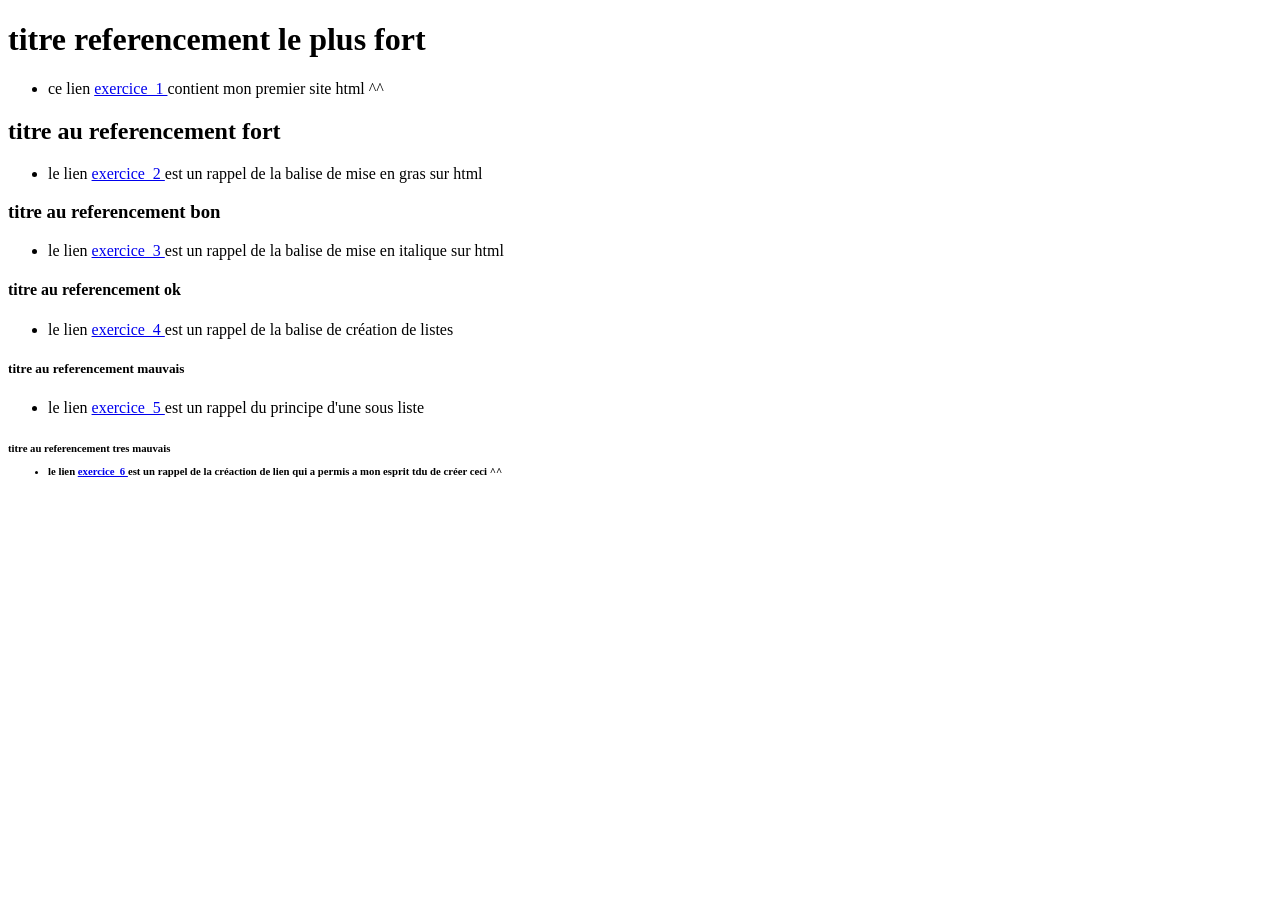
<file: index.html>
<!DOCTYPE html>
<html lang="fr">

<head>
    <meta charset="UTF-8">
    <title>mon premier site rappel</title>
</head>

<body>
    <h1>titre referencement le plus fort</h1>

    <ul>
        <li>
            <p>
                ce lien <a href="cours_html_css/exercice_1.html">exercice_1 </a> contient mon premier site html ^^
            </p>
        </li>
    </ul>
    <!--le ,lien href fonctionne avec cette syntaxe pour sa valeur comme il se trouve dans le même dossiers-->

    <h2>titre au referencement fort</h2>
    <ul>
        <li>
            <p>
                le lien <a href="cours_html_css/exercice_2.html">exercice_2 </a> est un rappel de la balise de mise en gras sur html
            </p>
        </li>
    </ul>

    <h3>titre au referencement bon</h3>
    <ul>
        <li>
            <p>
                le lien <a href="cours_html_css/exercice_3.html">exercice_3 </a> est un rappel de la balise de mise en italique sur
                html
            </p>
        </li>
    </ul>

    <h4>titre au referencement ok </h4>
    <ul>
        <li>
            <p>
                le lien <a href="exercice_4.html">exercice_4 </a> est un rappel de la balise de création de listes
            </p>
        </li>
    </ul>

    <h5>titre au referencement mauvais </h5>
    <ul>
        <li>
            <p>
                le lien <a href="cours_html_css/exercice_5.html">exercice_5 </a> est un rappel  du principe d'une sous liste
            </p>
        </li>
    </ul>
    <h6>titre au referencement tres mauvais </h>
    <ul>
        <li>
            <p>
                le lien <a href="cours_html_css/exercice_6.html">exercice_6 </a> est un rappel de la créaction de lien qui a permis a mon esprit tdu de créer ceci ^^
            </p>
        </li>
    </ul>
</body>

</html>
</file>
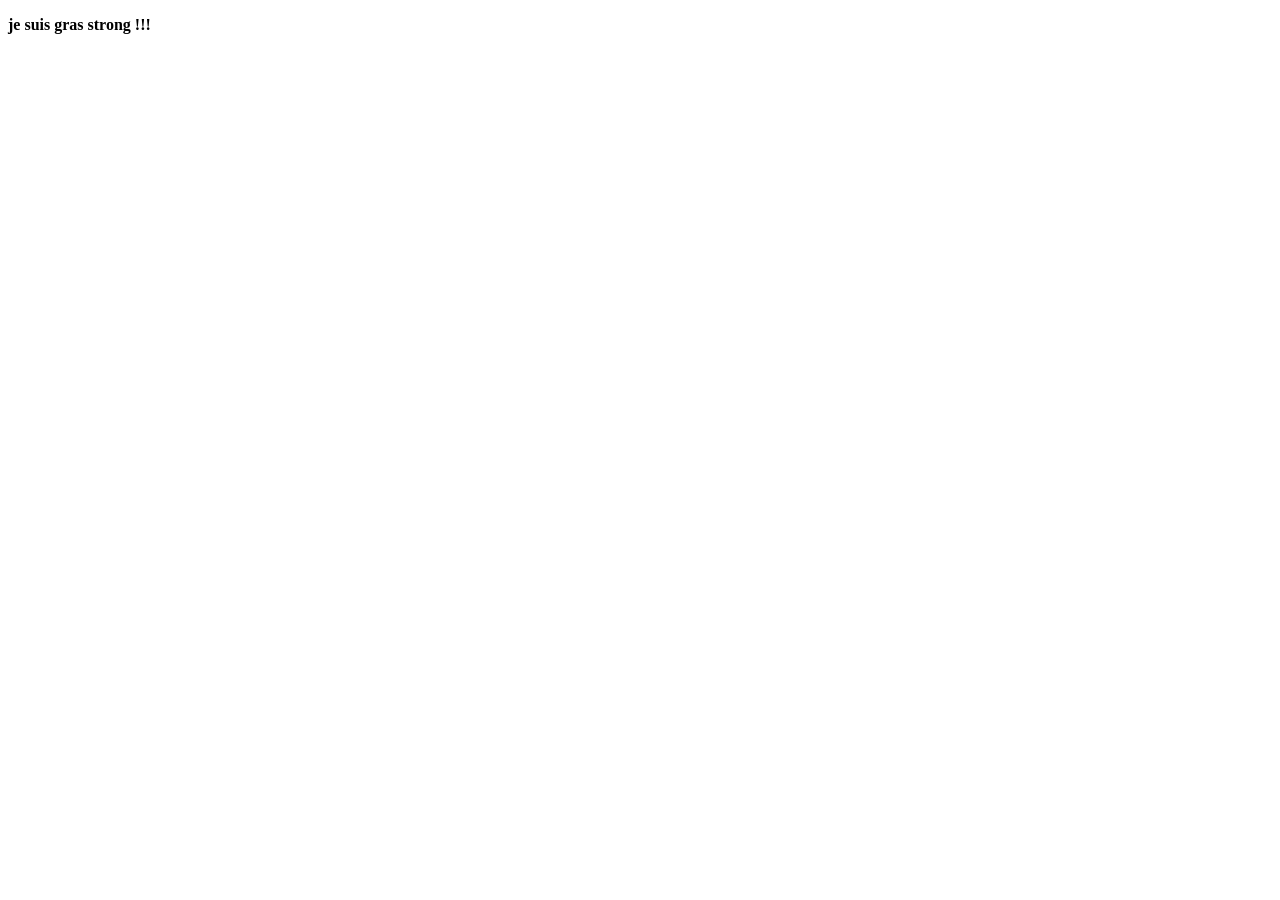
<file: cours_html_css/execice_2.html>
<!DOCTYPE html>
<!--ceci est une balise de declaration de fichier html.5-->
<html lang="fr">
<!---ceci est une balise de block html qui est l'élement racine du fichier html-->

<head>
    <!--ceci est une balise htlm qui n'est pas visible contenant les" méta données"-->
    <!--une "méta donnée" est une donnnée servant a définir ou décrire une autre donnée quelque soit son support-->
    <meta charset="UTF-8">
    <!--ceci est une balise de méta donnée avec un attribut charset, il spécifie la caligraphie de mon fichier html-->
    <title>mon premier site en html</title>
    <!--ceci est une balise de titre de page-->
</head>

<body>
    <!--ceci est une balise qui contient le corps "visible" de la page web-->
    <p>
        <strong>je suis gras strong !!!</strong>
    </p>
</body>

</html>
</file>
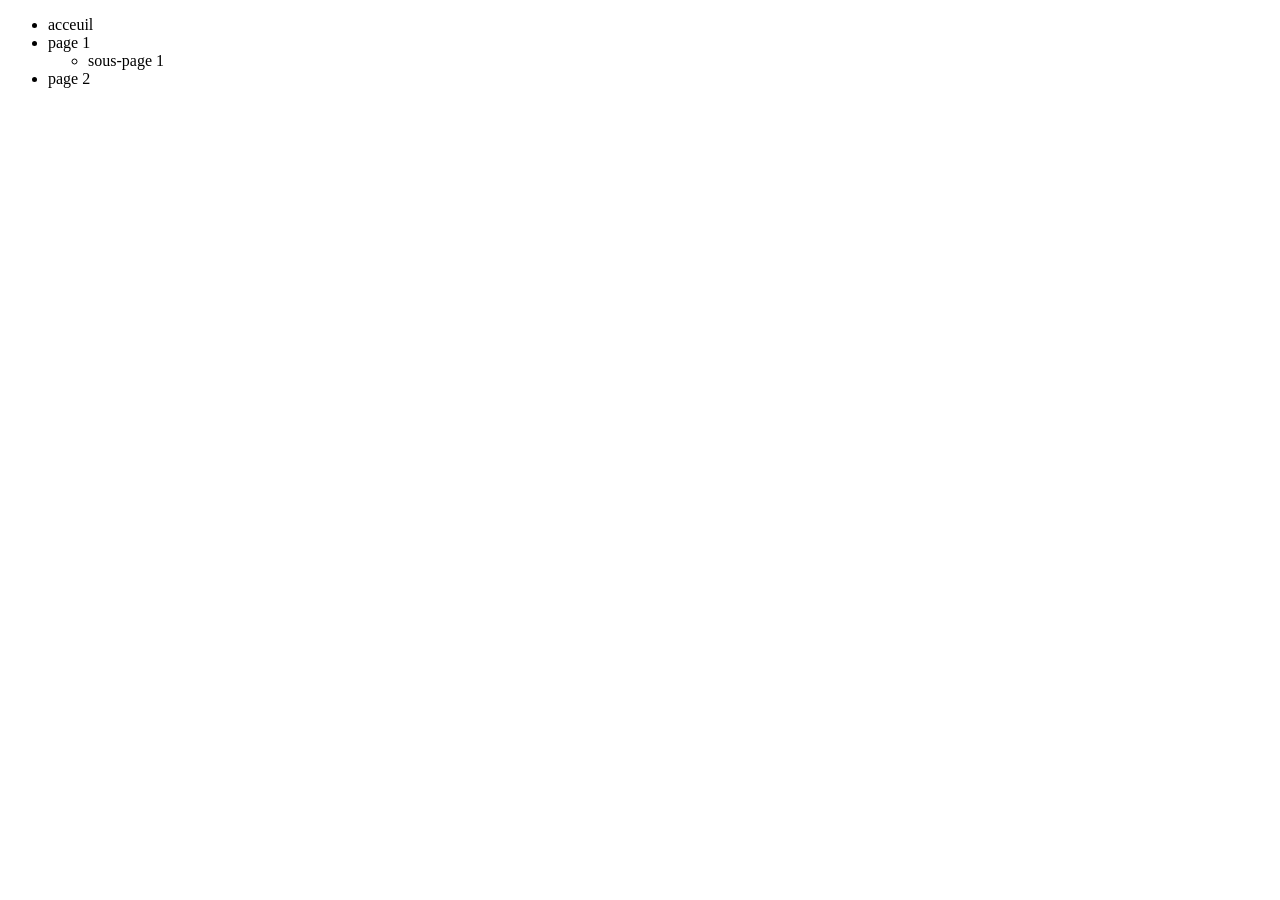
<file: cours_html_css/exercei_4.html>
<!DOCTYPE html>
<!--ceci est une balise de declaration de fichier html.5-->
<html lang="fr">
<!---ceci est une balise de block html qui est l'élement racine du fichier html-->

<head>
    <!--ceci est une balise htlm qui n'est pas visible contenant les" méta données"-->
    <!--une "méta donnée" est une donnnée servant a définir ou décrire une autre donnée quelque soit son support-->
    <meta charset="UTF-8">
    <!--ceci est une balise de méta donnée avec un attribut charset, il spécifie la caligraphie de mon fichier html-->
    <title>mon premier site en html</title>
    <!--ceci est une balise de titre de page-->
</head>

<body>
    <!--ceci est une balise qui contient le corps "visible" de la page web-->
    <ul>
        <li>acceuil</li>
        <li>page 1
            <ul>
                <li>sous-page 1</li>
            </ul>
        </li>
        <li>page 2</li>
    </ul>
</body>

</html>
</file>
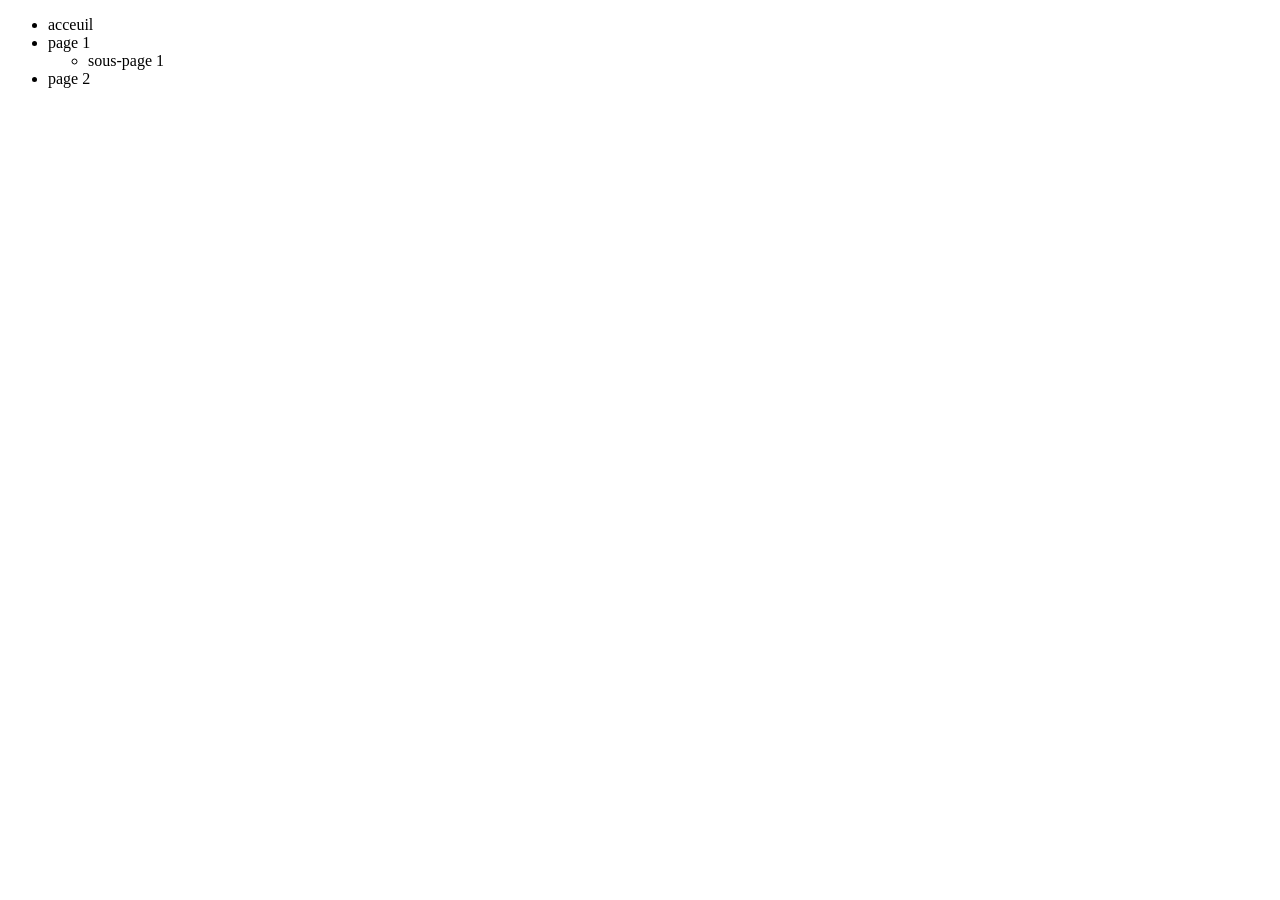
<file: cours_html_css/exercice_4.html>
<!DOCTYPE html>
<!--ceci est une balise de declaration de fichier html.5-->
<html lang="fr">
<!---ceci est une balise de block html qui est l'élement racine du fichier html-->
<head>
    <!--ceci est une balise htlm qui n'est pas visible contenant les" méta données"-->
    <!--une "méta donnée" est une donnée servant a définir ou décrire une autre donnée quelque soit son support-->
    <!--la méta donnée -->
    <meta charset="UTF-8">
    <!--ceci est une balise de méta donnée avec un attribut charset, il spécifie la caligraphie de mon fichier html-->
    <title>mon premier site en html</title>
    <!--ceci est une balise de titre de page-->
</head>

<body>
    <!--ceci est une balise qui contient le corps "visible" de la page web-->
    <ul>
        <li>acceuil</li>
        <li>page 1
            <ul>
                <li>sous-page 1</li>
            </ul>
        </li>
        <li>page 2</li>
    </ul>
</body>

</html>
</file>
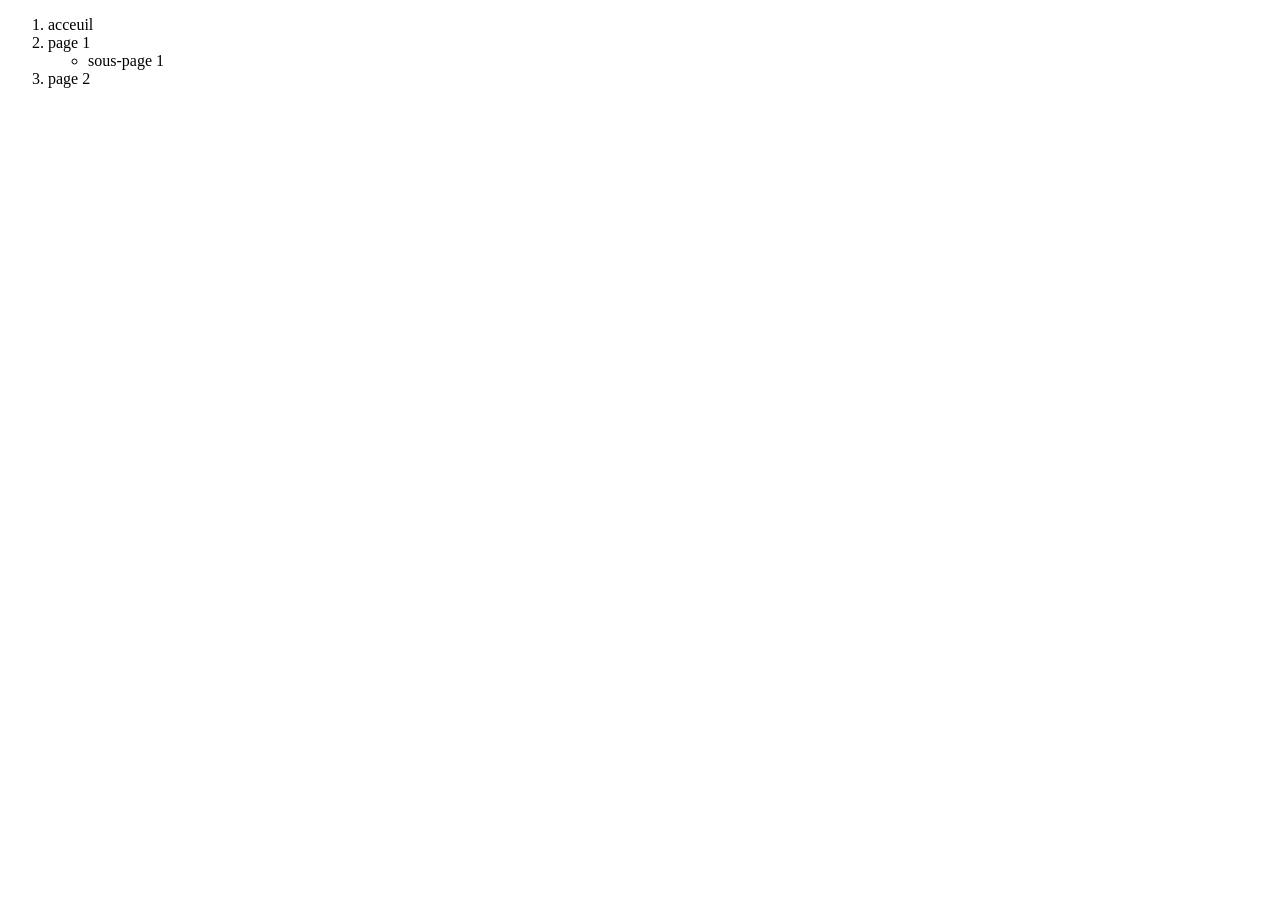
<file: cours_html_css/exercice_5.html>
<!DOCTYPE html>
<!--ceci est une balise de declaration de fichier html.5-->
<html lang="fr">
<!---ceci est une balise de block html qui est l'élement racine du fichier html-->

<head>
    <!--ceci est une balise htlm qui n'est pas visible contenant les" méta données"-->
    <!--une "méta donnée" est une donnnée servant a définir ou décrire une autre donnée quelque soit son support-->
    <meta charset="UTF-8">
    <!--ceci est une balise de méta donnée avec un attribut charset, il spécifie la caligraphie de mon fichier html-->
    <title>mon premier site en html</title>
    <!--ceci est une balise de titre de page-->
</head>

<body>
    <!--ceci est une balise qui contient le corps "visible" de la page web-->
    <ol><!--ceci est une balise de liste numéroter "ul" est une liste a puce-->
        <li>acceuil</li>
        <li>page 1
            <ul>
                <li>sous-page 1</li>
            </ul>
        </li>
        <li>page 2</li>
    </ol>
</body>

</html>
</file>
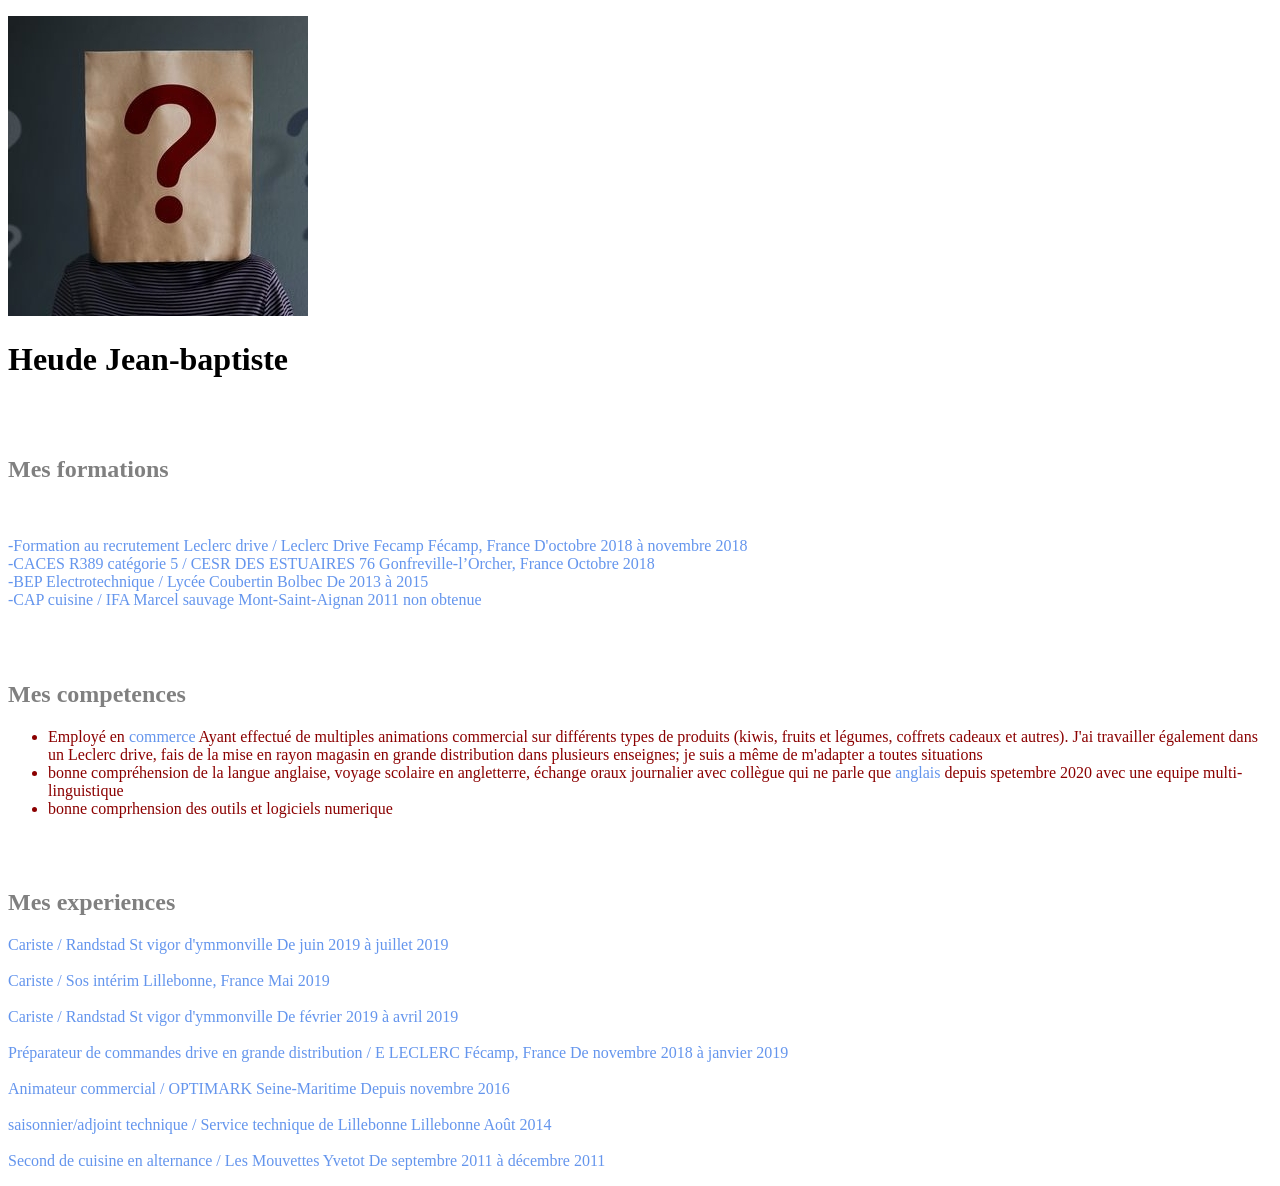
<file: cv/cv.html>
<!DOCTYPE html>
<html lang="fr">

<head>
    <meta charset="UTF-8">
    <link rel="stylesheet" href="cv.css" />
    <title>cv heude jean-baptiste</title>
</head>

<body>
    <p>
        <a href="image_cv/mon image.jpg">
            <img src="image_cv/mon-image.jpg" alt="mon image" title="photo de profil" /></a>
    </p>
    <h1>Heude Jean-baptiste</h1>
    <br />
    <br />
    <h2>Mes formations</h2>
    <br />
    <p class="formation">-Formation au recrutement Leclerc drive / Leclerc Drive Fecamp Fécamp, France D'octobre 2018 à
        novembre 2018
        <br />
        -CACES R389 catégorie 5 / CESR DES ESTUAIRES 76 Gonfreville-l’Orcher, France
        Octobre 2018
        <br />
        -BEP Electrotechnique / Lycée Coubertin Bolbec
        De 2013 à 2015
        <br />
        -CAP cuisine / IFA Marcel sauvage Mont-Saint-Aignan
        2011 non obtenue
    </p>
    <br />
    <br />
    <h2>Mes competences</h2>
    <ul>
        <li>
            Employé en <span>commerce</span>  Ayant effectué de multiples animations commercial sur différents types de produits
            (kiwis,
            fruits et légumes, coffrets cadeaux et autres).
            J'ai travailler également dans un Leclerc drive, fais de la mise en rayon magasin en grande
            distribution dans plusieurs enseignes; je suis a même de m'adapter a toutes situations
        </li>
        <li>
            bonne compréhension de la langue anglaise, voyage scolaire en angletterre,
            échange oraux journalier avec collègue qui ne parle que <span>anglais</span> depuis spetembre 2020 avec une equipe
            multi-linguistique
        </li>
        <li>
            bonne comprhension des outils et logiciels numerique
        </li>
        </ul>
    <br />
    <br />
    <h2>Mes experiences</h2>
    <p class="formation">
        Cariste / Randstad St vigor d'ymmonville
        De juin 2019 à juillet 2019
        <br /><br />
        Cariste / Sos intérim Lillebonne, France
        Mai 2019
        <br /><br />
        Cariste / Randstad St vigor d'ymmonville
        De février 2019 à avril 2019
        <br /><br />
        Préparateur de commandes drive en grande distribution / E LECLERC Fécamp, France
        De novembre 2018 à janvier 2019
        <br /><br />
        Animateur commercial / OPTIMARK Seine-Maritime
        Depuis novembre 2016
        <br /><br />
        saisonnier/adjoint technique / Service technique de Lillebonne Lillebonne
        Août 2014
        <br /><br />
        Second de cuisine en alternance / Les Mouvettes Yvetot
        De septembre 2011 à décembre 2011
    </p>
</body>

</html>
</file>
<file: cv/cv.css>
p,ul {
    color: darkred;
}

h1 {
    font-weight: bold;
    /* ceci indique que le texte inclut dans toutes les balises "h1" seront en gras */
}

.formation {
    color: cornflowerblue;
}

h2 {
    color: grey;
}

span {
    color: cornflowerblue;
}
</file>
